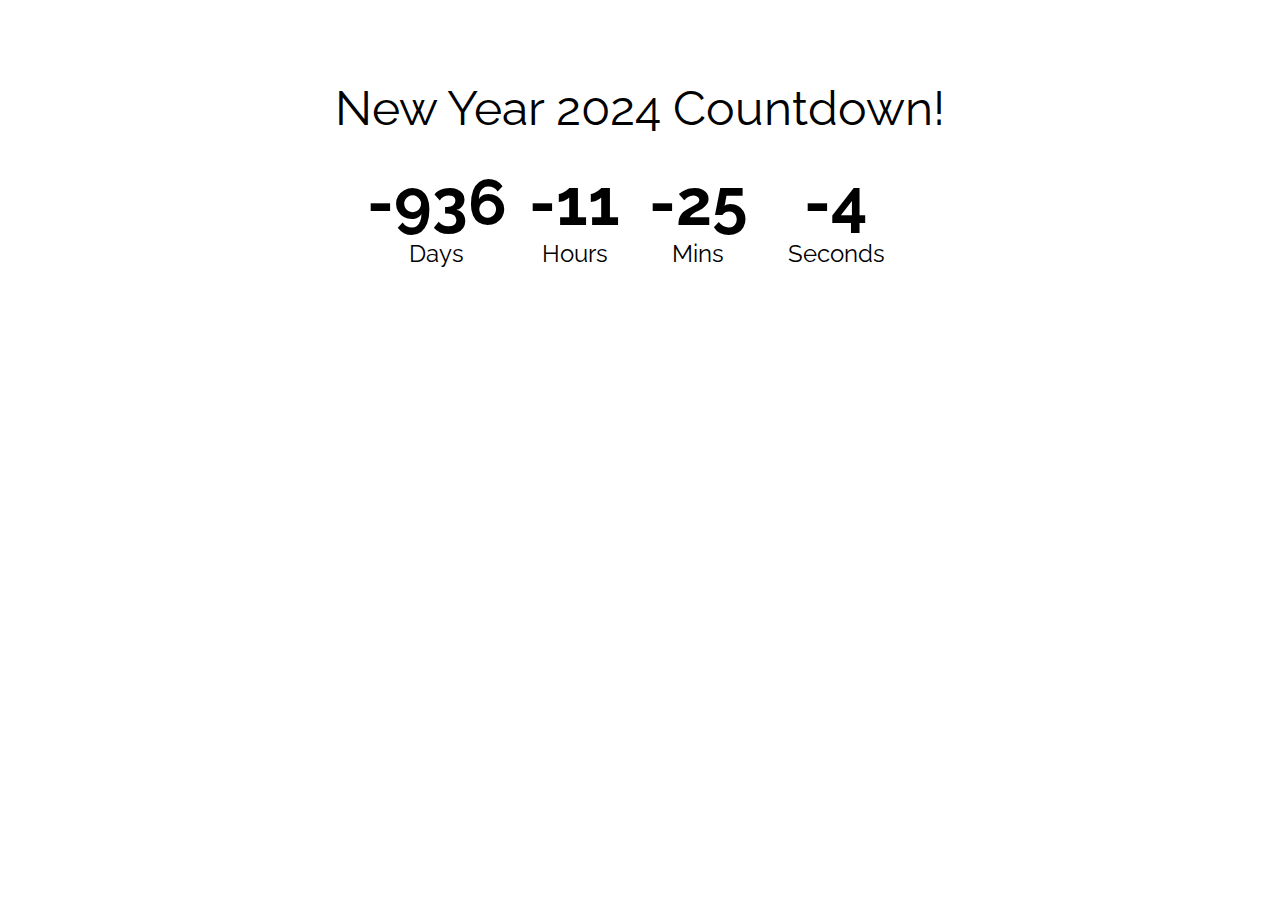
<file: index.htm>
<!DOCTYPE html>
<html lang="en">
<head>
    <meta charset="UTF-8">
    <meta http-equiv="X-UA-Compatible" content="IE=edge">
    <meta name="viewport" content="width=device-width, initial-scale=1.0">
    <title>CountDown Timer</title>
    <link rel="stylesheet" href="style.css">
</head>
<body>
    <h1>New Year 2024 Countdown!</h1>
    <div class="countdown-container">
        <div class="countdown days-c">
            <p class="big-text" id="days">0</p>
            <span>Days</span>
        </div>
        <div class="countdown hours-c">
            <p class="big-text" id="hours">0</p>
            <span>Hours</span>
        </div>
        <div class="countdown mins-c">
            <p class="big-text" id="mins">0</p>
            <span>Mins</span>
        </div>
        <div class="countdown seconds-c">
            <p class="big-text" id="seconds">0</p>
            <span>Seconds</span>
        </div>
        
    </div>

<script src="app.js"></script>
</body>
</html>
</file>
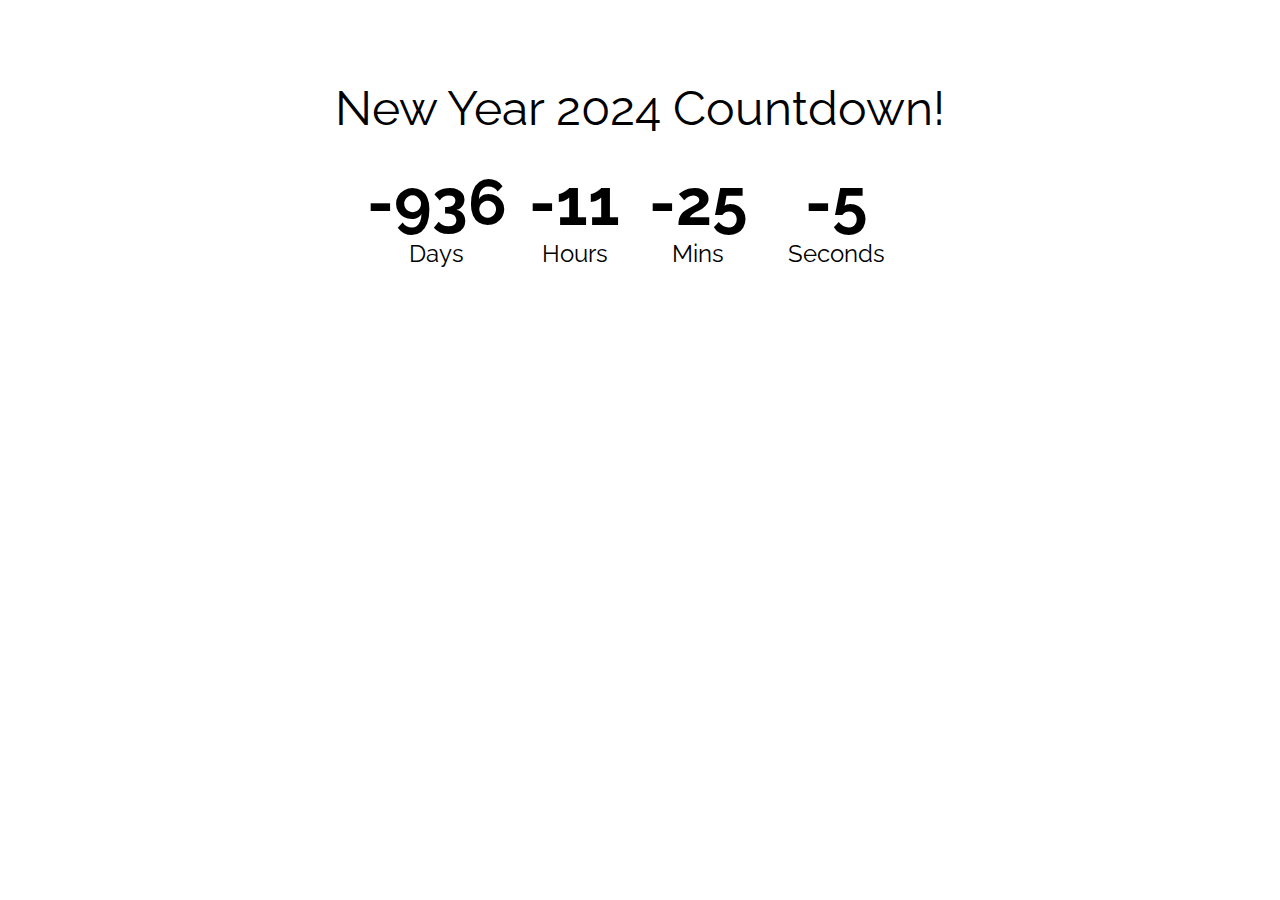
<file: index.html>
<!DOCTYPE html>
<html lang="en">
<head>
    <meta charset="UTF-8">
    <meta http-equiv="X-UA-Compatible" content="IE=edge">
    <meta name="viewport" content="width=device-width, initial-scale=1.0">
    <title>CountDown Timer</title>
    <link rel="stylesheet" href="style.css">
</head>
<body>
    <h1>New Year 2024 Countdown!</h1>
    <div class="countdown-container">
        <div class="countdown days-c">
            <p class="big-text" id="days">0</p>
            <span>Days</span>
        </div>
        <div class="countdown hours-c">
            <p class="big-text" id="hours">0</p>
            <span>Hours</span>
        </div>
        <div class="countdown mins-c">
            <p class="big-text" id="mins">0</p>
            <span>Mins</span>
        </div>
        <div class="countdown seconds-c">
            <p class="big-text" id="seconds">0</p>
            <span>Seconds</span>
        </div>
        
    </div>

<script src="app.js"></script>
</body>
</html>
</file>
<file: style.css>
@import url('https://fonts.googleapis.com/css2?family=Raleway&display=swap');

*{
    box-sizing: border-box;
}
body{
    font-family: 'Raleway', sans-serif;
    background-image: url("https://images.unsplash.com/photo-1428908728789-d2de25dbd4e2?ixlib=rb-4.0.3&ixid=MnwxMjA3fDB8MHxzZWFyY2h8MTV8fGNsb3Vkc3xlbnwwfHwwfHw%3D&auto=format&fit=crop&w=1000&q=60");
    background-repeat: no-repeat;
    background-size: cover;
    min-height:100vh;
    background-position: center center;
    margin: 0;
    display: flex;
    flex-direction: column;
    justify-content: flex-start;
    align-items: center;
}

h1{
    font-size: 3rem;
    margin-top: 5rem;
    font-weight: normal;
}

.countdown-container{
    display: flex;
}

.big-text{
    font-weight: bold;
    font-size: 4rem;
    line-height: 1;
    margin: 0.2rem;
}
.countdown{
    text-align: center;
}
.countdown span{
    font-size: 1.5rem;
    margin: 2rem;
    
}

.remain{
    font-size: 1.5rem;
    display: flex;
    flex-direction: column;
    align-items: center;
}
.remain img{
    height: 14rem;
    width: 12.8rem
}
</file>
